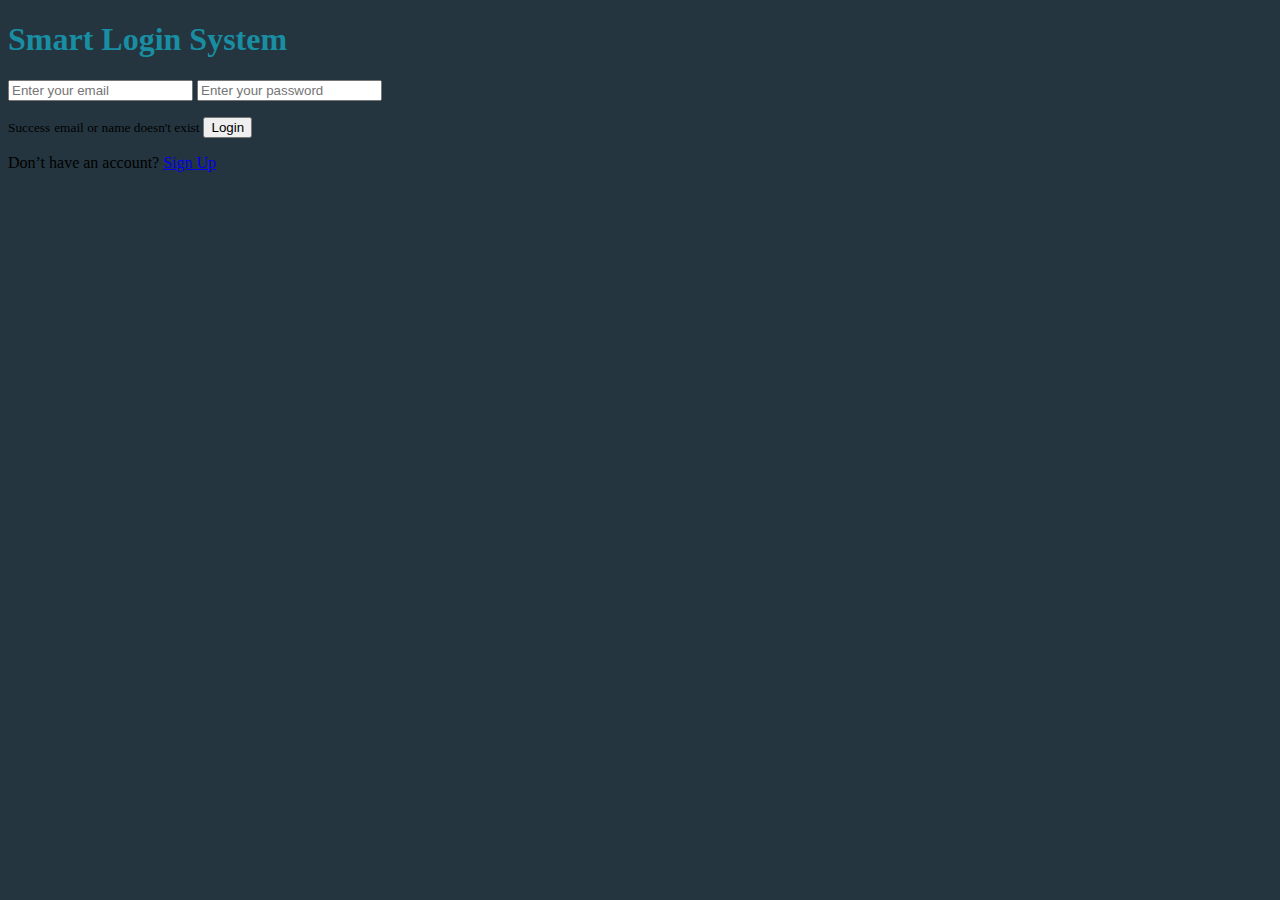
<file: index.html>
<!DOCTYPE html>
<html lang="en">
<head>
    <meta charset="UTF-8">
    <meta name="viewport" content="width=device-width, initial-scale=1.0">
    <title>Document</title>
    <link href="https://cdn.jsdelivr.net/npm/bootstrap@5.3.2/dist/css/bootstrap.min.css" rel="stylesheet" integrity="sha384-T3c6CoIi6uLrA9TneNEoa7RxnatzjcDSCmG1MXxSR1GAsXEV/Dwwykc2MPK8M2HN" crossorigin="anonymous">

    <link rel="stylesheet" href="./css/style.css">
</head>
<body>
 
    <span class="d-none" id="username"></span>
    <div class="container my-5 text-center shadow-lg">

        <div class="group m-auto w-75 p-5">
            <h1 class="custom-title">Smart Login System</h1>
        
            <input id="signinEmail" class="form-control my-3" placeholder="Enter your email" type="text">
            <input id="signinPassword" class="form-control my-3" placeholder="Enter your password" type="password">
            <p id="incorrect"></p>
            <small id="loginSuccess" class="text-success d-none">Success</small>
            <small id="loginFailed" class="text-danger  d-none">email or name doesn't exist</small>


       <a class="text-white" id="loginAnchor"><button  class="btn btn-outline-info w-100 my-3" onclick="checkInputSignIn()">Login</button></a>   
         
            <p class="text-white">Don’t have an account? <a class="text-white" id="loginAnchor" href="/signUp.html">Sign Up</a></p>

        </div>
    </div>




 





<script src="https://cdn.jsdelivr.net/npm/bootstrap@5.3.2/dist/js/bootstrap.bundle.min.js" integrity="sha384-C6RzsynM9kWDrMNeT87bh95OGNyZPhcTNXj1NW7RuBCsyN/o0jlpcV8Qyq46cDfL" crossorigin="anonymous"></script>

<script src="./js/index.js"></script>
</body>
</html>
</file>
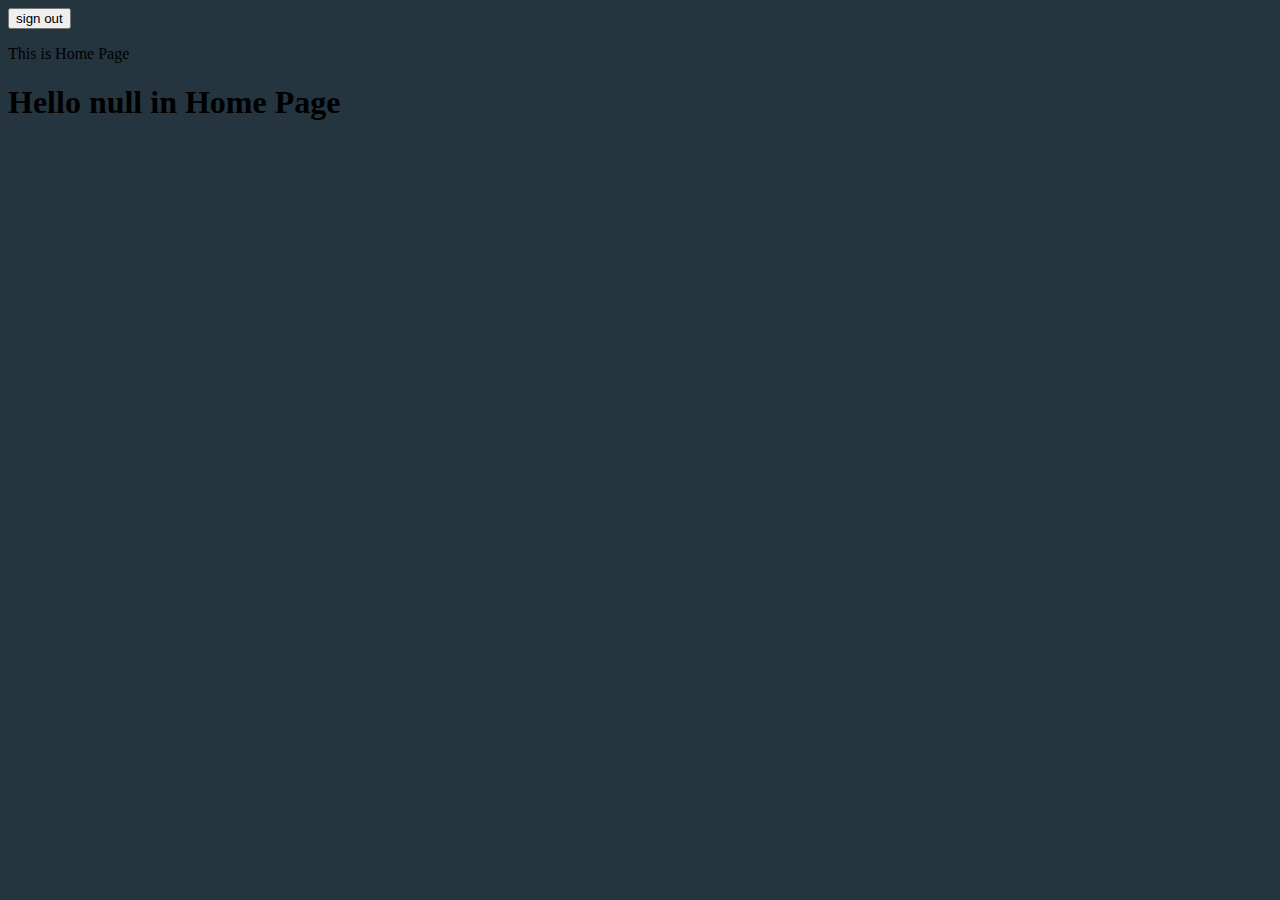
<file: home.html>
<!DOCTYPE html>
<html lang="en">
<head>
    <meta charset="UTF-8">
    <meta name="viewport" content="width=device-width, initial-scale=1.0">
    <title>Document</title>
    <link href="https://cdn.jsdelivr.net/npm/bootstrap@5.3.2/dist/css/bootstrap.min.css" rel="stylesheet" integrity="sha384-T3c6CoIi6uLrA9TneNEoa7RxnatzjcDSCmG1MXxSR1GAsXEV/Dwwykc2MPK8M2HN" crossorigin="anonymous">

    <link rel="stylesheet" href="./css/style.css">
</head>
<body>
    
<div class="d-flex justify-content-end mt-3 me-3 ">
<a href="/index.html"><button class="btn btn-outline-warning">sign out</button></a>
</div>
<div class="d-flex justify-content-start  text-white w-25 position-absolute top-0 p-3  ">
    <p>This is Home Page</p>
    </div>
<h1 class="text-white text-center my-5" id="homeTitle"></h1>


    <script src="https://cdn.jsdelivr.net/npm/bootstrap@5.3.2/dist/js/bootstrap.bundle.min.js" integrity="sha384-C6RzsynM9kWDrMNeT87bh95OGNyZPhcTNXj1NW7RuBCsyN/o0jlpcV8Qyq46cDfL" crossorigin="anonymous"></script>

    <script src="./js/index.js"></script>   
</body>
</html>
</file>
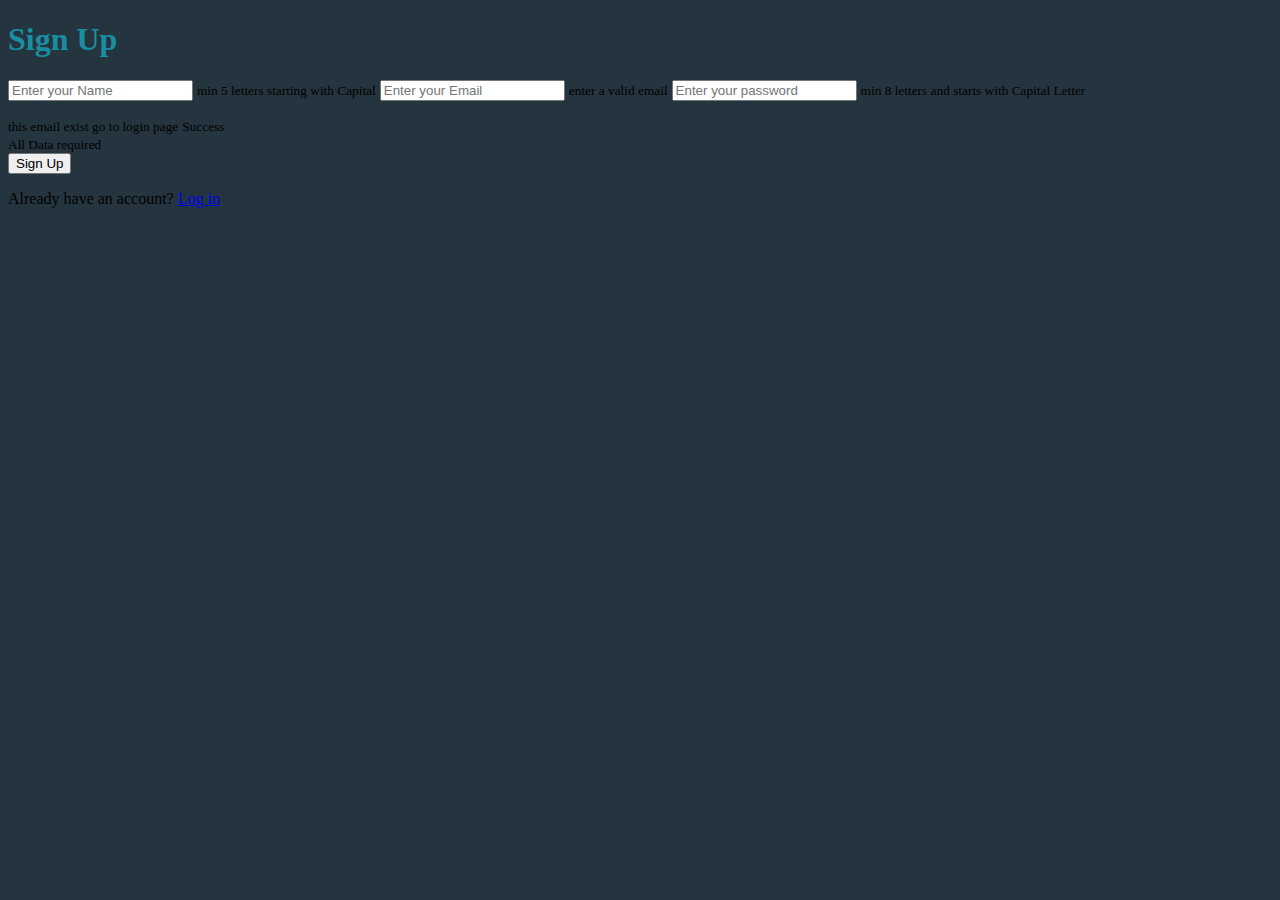
<file: signUp.html>
<!DOCTYPE html>
<html lang="en">
<head>
    <meta charset="UTF-8">
    <meta name="viewport" content="width=device-width, initial-scale=1.0">
    <title>Document</title>
    <link href="https://cdn.jsdelivr.net/npm/bootstrap@5.3.2/dist/css/bootstrap.min.css" rel="stylesheet" integrity="sha384-T3c6CoIi6uLrA9TneNEoa7RxnatzjcDSCmG1MXxSR1GAsXEV/Dwwykc2MPK8M2HN" crossorigin="anonymous">

    <link rel="stylesheet" href="./css/style.css">
</head>
<body>
 
    <span class="d-none" id="username"></span>
    <div class="container my-5 shadow-lg">
        <div class="group m-auto w-75 p-5">
            <h1 class="custom-title">Sign Up</h1>

            <input type="text" class="form-control userSignUp" id="SignUpName" placeholder="Enter your Name" oninput="TestNameRegex()" >
            <small id="errorName" class="  text-danger  d-none">min 5 letters starting with Capital</small>

            <input id="signUpEmail" class="form-control my-3 userSignUp" placeholder="Enter your Email" type="text" oninput="testEmailRegex()">
            <small id="errorEmail" class="text-danger  d-none">enter a valid email</small>

            <input id="signUpPassword" class="form-control my-3 userSignUp" placeholder="Enter your password" type="password" oninput="testPassRegex()">
            <small id="errorPass" class="text-danger  d-none">min 8 letters and starts with Capital Letter</small>

            <p id="incorrect"></p>
               <small class="text-danger d-none " id="notExist">this email exist go to login page</small>
               <small id="exist" class="text-success d-none">Success</small>
               <div class="text-center ">
               <small id="emptyData" class="text-center text-danger  d-none">All Data required</small>
</div>
           <a id="signUpbtnn"> <button  class="btn btn-outline-info w-100 my-3" onclick="checkInputSignUp()" id="signUpbtn">Sign Up</button></a>

              <div class="text-center">
            <p class="text-white">Already have an account? <a class="text-white" href="/index.html">Log in</a></p>
</div>
        </div>
    </div>




 





    <script src="https://cdn.jsdelivr.net/npm/bootstrap@5.3.2/dist/js/bootstrap.bundle.min.js" integrity="sha384-C6RzsynM9kWDrMNeT87bh95OGNyZPhcTNXj1NW7RuBCsyN/o0jlpcV8Qyq46cDfL" crossorigin="anonymous"></script>

    <script src="./js/index.js"></script>
</body>
</html>
</file>
<file: css/style.css>
body{
    background-color: rgb(36, 53, 63);
}

.custom-title{
    color: rgb(25, 142, 162);
}
</file>
